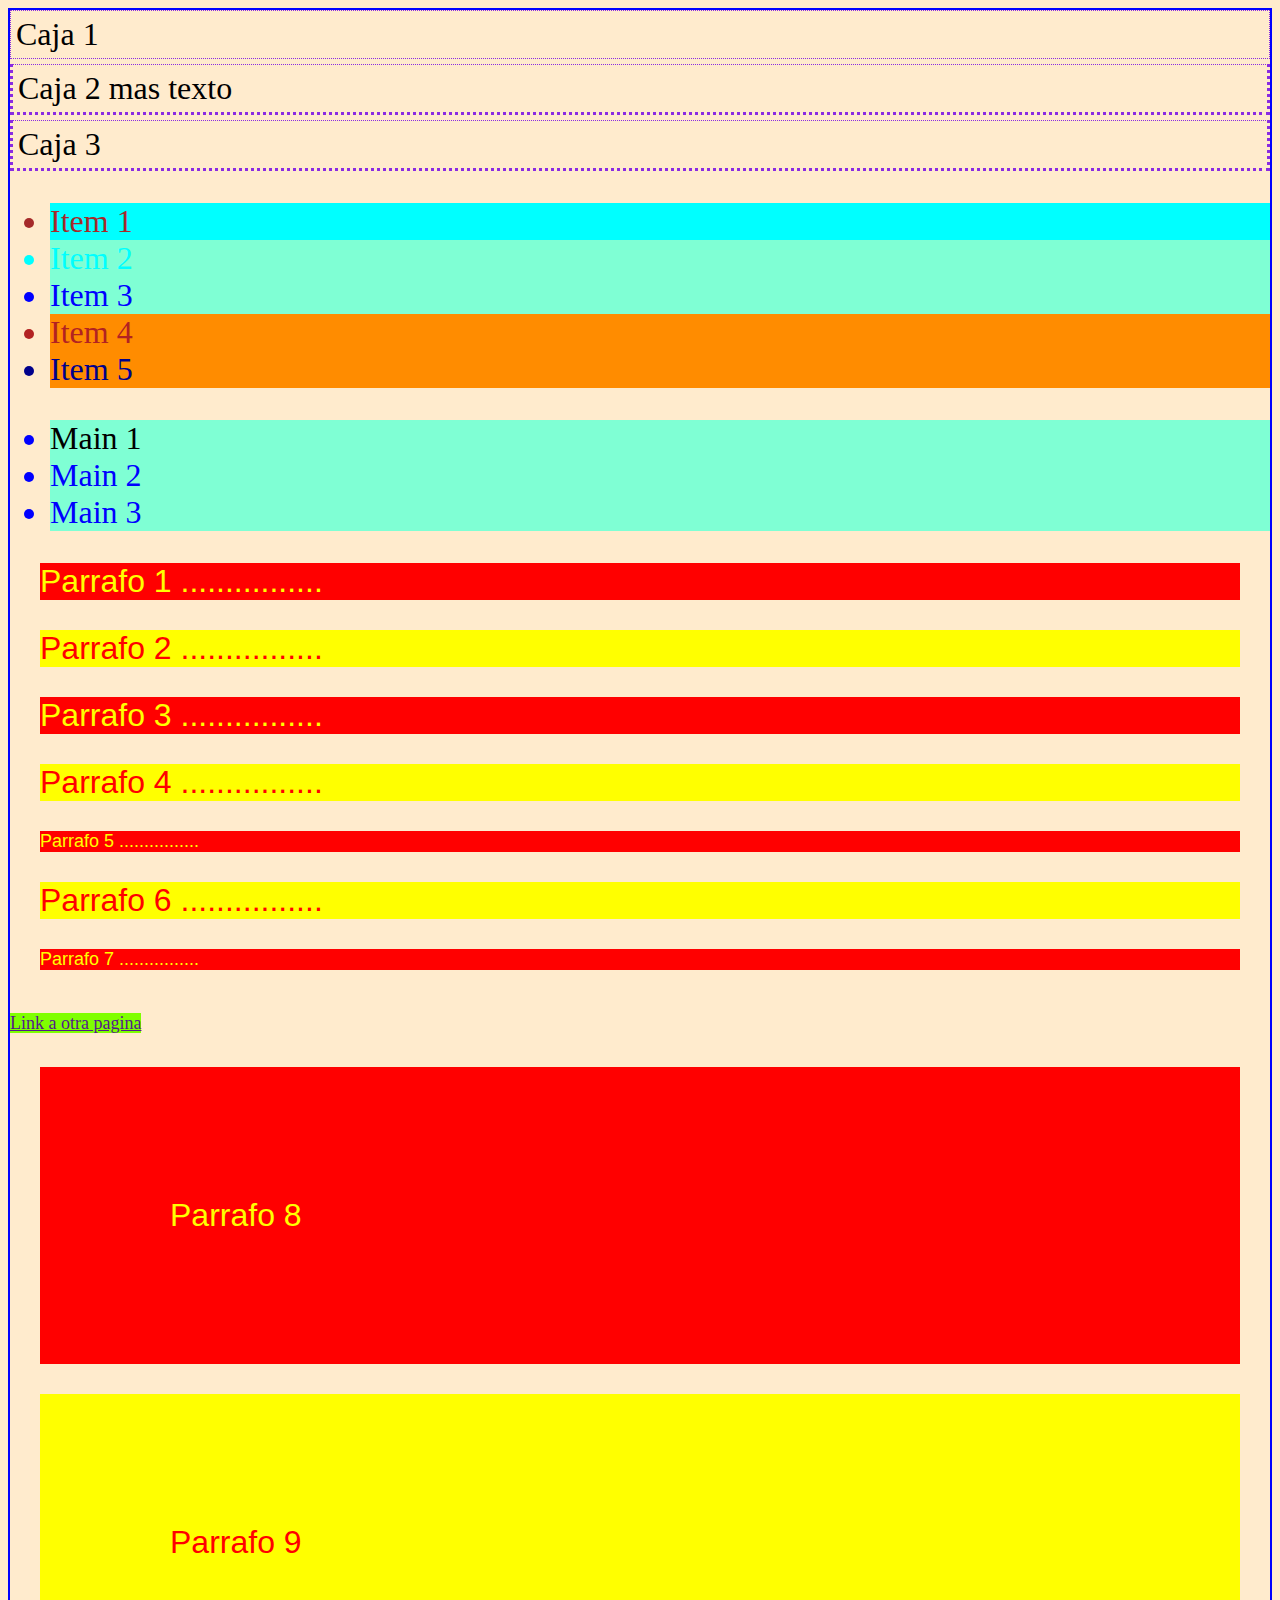
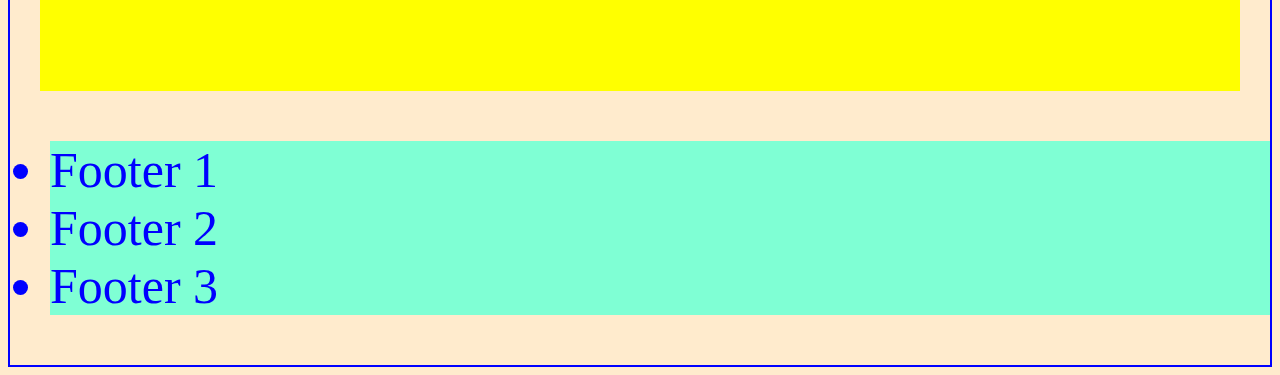
<file: index.html>
<!DOCTYPE html>
<html lang="en">
<head>
    <meta charset="UTF-8">
    <meta http-equiv="X-UA-Compatible" content="IE=edge">
    <meta name="viewport" content="width=device-width, initial-scale=1.0">    
    <title>CSS 3</title>
    <style>
        div{
            border-style: solid;
            border-top-width: 1px;
            border-color: blueviolet;
            padding: 5px;
            margin-block-end: 5px;
        }
    </style>
    <link rel="stylesheet" href="estilos.css">
</head>
<body>
    <div style="border-style: solid; border-width: 1px; border-color: blueviolet;">
        <span>Caja 1</span>
    </div>
    <div>
        <span>Caja 2 mas texto</span>
    </div>
    <div>
        <span>Caja 3</span>
    </div>
    <header>
        <nav>
            <ul>
                <li id="item1">Item 1</li>
                <li id="item2" class="item">Item 2</li>
                <li class="item">Item 3</li>
                <li action="valor">Item 4</li>
                <li action>Item 5</li>
            </ul>
        </nav>
    </header>
    <main>
        <ul>
            <li class="item"><a id="main1">Main 1</a></li>
            <li class="item"><a id="main2">Main 2</a></li>
            <li class="item"><a id="main3">Main 3</a></li>
        </ul>
        <section>
            <p>Parrafo 1 ................</p> 
            <p>Parrafo 2 ................</p>
            <p>Parrafo 3 ................</p>
            <p>Parrafo 4 ................</p>
            <p>Parrafo 5 ................</p>
            <p>Parrafo 6 ................</p>
            <p>Parrafo 7 ................</p>
            <a href="">Link a otra pagina</a>
            <p>Parrafo 8</p>
            <p>Parrafo 9</p>
        </section>
    </main>
    <footer>
        <ul>
            <li class="item"><a id="footer1">Footer 1</a></li>
            <li class="item"><a id="footer2">Footer 2</a></li>
            <li class="item"><a id="footer3">Footer 3</a></li>
        </ul>
    </footer>
</body>

</html>
</file>
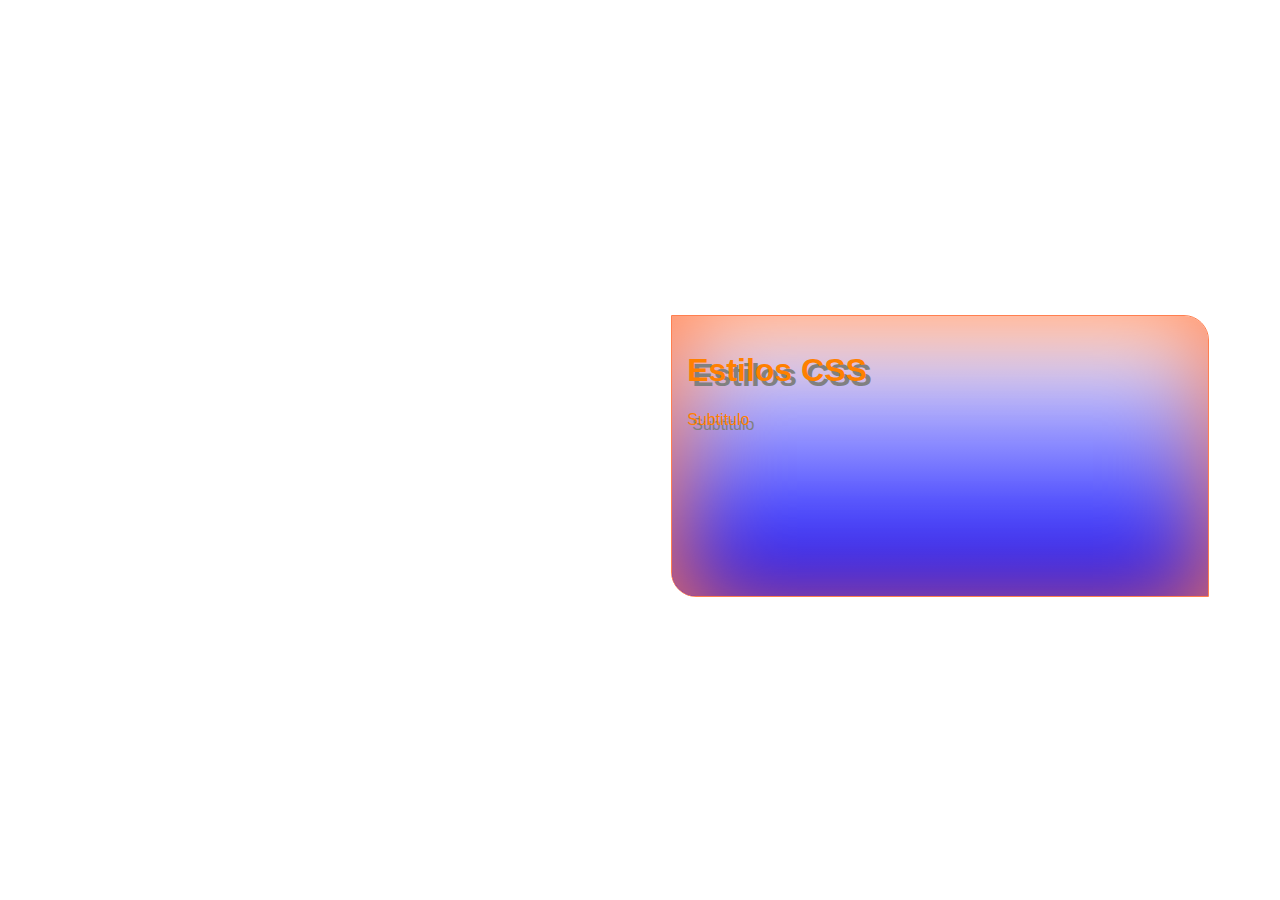
<file: transiciones.html>
<!DOCTYPE html>
<html lang="en">
<head>
    <meta charset="UTF-8">
    <meta http-equiv="X-UA-Compatible" content="IE=edge">
    <meta name="viewport" content="width=device-width, initial-scale=1.0">
    <link rel="stylesheet" href="transicion.css">
    <title>Document</title>
</head>
<body>
    <header id="principal" >
        <h1 id="titulo">Estilos CSS</h1>
        <div id="subtitulo">
            <p>Subtitulo</p>
        </div>
    </header>
</body>
</html>
</file>
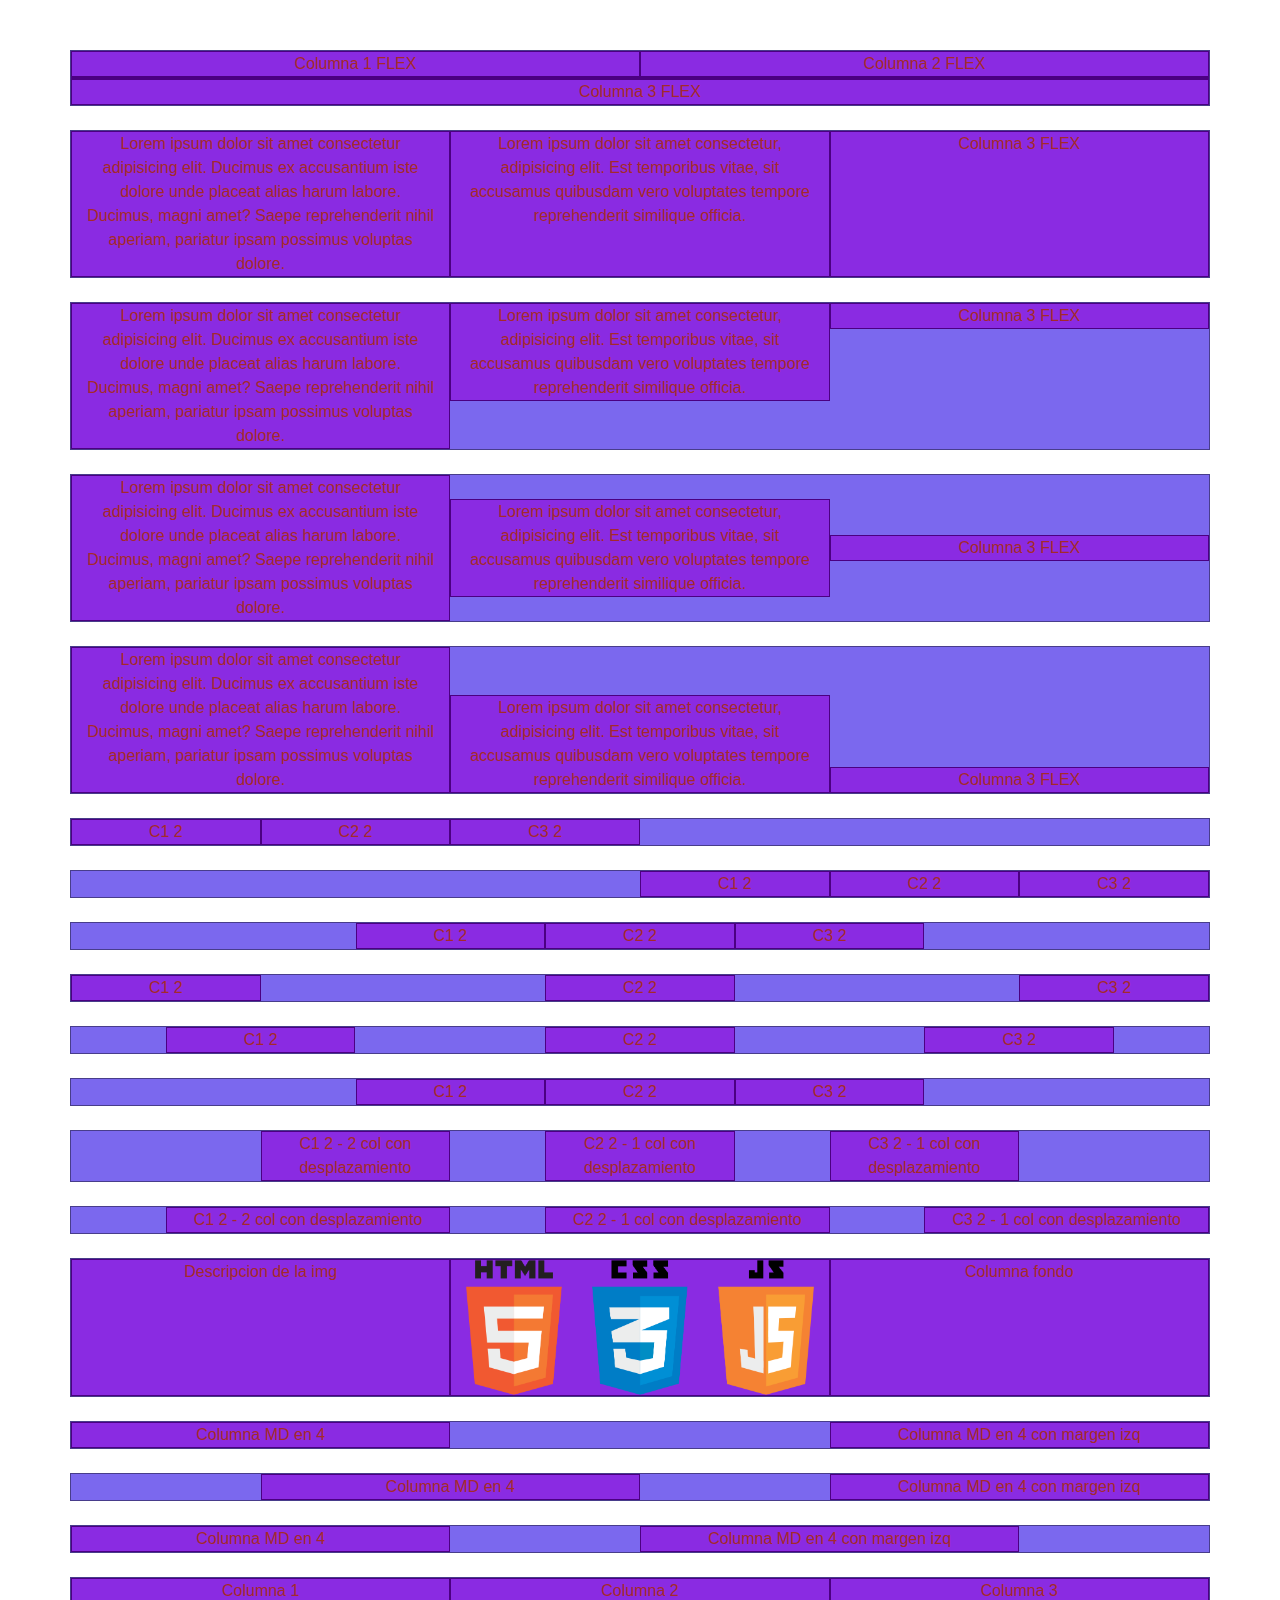
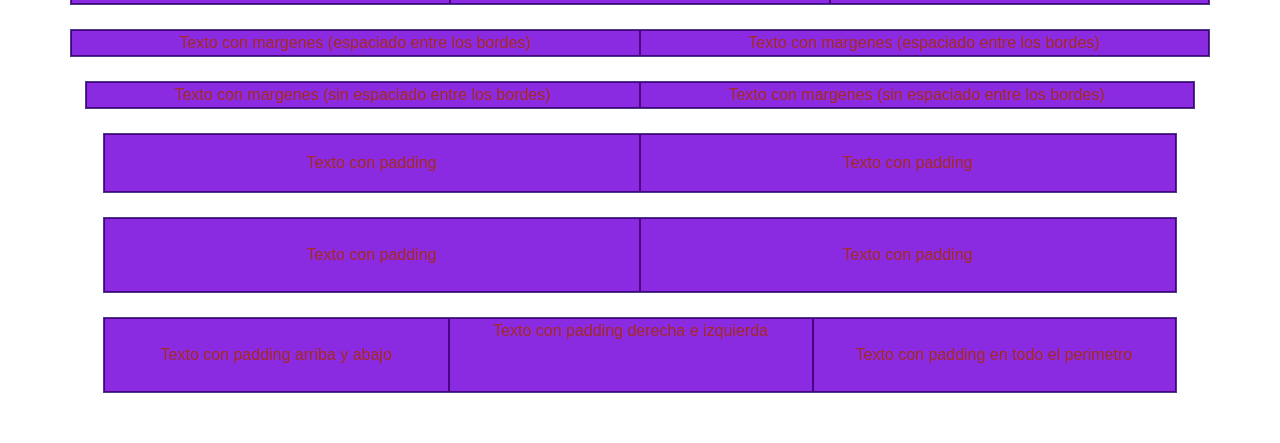
<file: Clase-5-Bootstrap/bootstrap.html>
<!doctype html>
<html lang="en">

<head>
    <!-- Required meta tags -->
    <meta charset="utf-8">
    <meta name="viewport" content="width=device-width, initial-scale=1, shrink-to-fit=no">

    <!-- Bootstrap CSS -->
    <link rel="stylesheet" href="https://stackpath.bootstrapcdn.com/bootstrap/4.1.3/css/bootstrap.min.css">
    <link rel="stylesheet" href="https://stackpath.bootstrapcdn.com/font-awesome/4.7.0/css/font-awesome.min.css">
    <title>Bootstrap 4 part 2</title>
    <link rel="stylesheet" href="estilos.css">
</head>
<body>
    <section class="container">
        <!--Sepearador de columnas-->
        <div class="row">
            <div class="col">Columna 1 FLEX</div>
            <div class="col">Columna 2 FLEX</div>
            <div class="w-100"></div>
            <div class="col">Columna 3 FLEX</div>
        </div>
    </section>
    <br>
    <section class="container">
        <!--Columna FLEX con alineacion vertical-->
        <div class="row"> 
            <div class="col">Lorem ipsum dolor sit amet consectetur adipisicing elit. Ducimus ex accusantium iste dolore unde placeat alias harum labore. Ducimus, magni amet? Saepe reprehenderit nihil aperiam, pariatur ipsam possimus voluptas dolore.</div>
            <div class="col">Lorem ipsum dolor sit amet consectetur, adipisicing elit. Est temporibus vitae, sit accusamus quibusdam vero voluptates tempore reprehenderit similique officia.</div>            
            <div class="col">Columna 3 FLEX</div>
        </div>
    </section>
    <br>
    <section class="container">
        <!--Columna FLEX con alineacion vertical arriba-->
        <div class="row align-items-start">
            <div class="col">Lorem ipsum dolor sit amet consectetur adipisicing elit. Ducimus ex accusantium iste dolore unde placeat alias harum labore. Ducimus, magni amet? Saepe reprehenderit nihil aperiam, pariatur ipsam possimus voluptas dolore.</div>
            <div class="col">Lorem ipsum dolor sit amet consectetur, adipisicing elit. Est temporibus vitae, sit accusamus quibusdam vero voluptates tempore reprehenderit similique officia.</div>            
            <div class="col">Columna 3 FLEX</div>
        </div>
    </section>
    <br>
    <section class="container">
        <!--Columna FLEX con alineacion vertical central-->
        <div class="row align-items-center">
            <div class="col">Lorem ipsum dolor sit amet consectetur adipisicing elit. Ducimus ex accusantium iste dolore unde placeat alias harum labore. Ducimus, magni amet? Saepe reprehenderit nihil aperiam, pariatur ipsam possimus voluptas dolore.</div>
            <div class="col">Lorem ipsum dolor sit amet consectetur, adipisicing elit. Est temporibus vitae, sit accusamus quibusdam vero voluptates tempore reprehenderit similique officia.</div>            
            <div class="col">Columna 3 FLEX</div>
        </div>
    </section>
    <br>
    <section class="container">
        <!--Columna fija con alineacion vertical abajo-->
        <div class="row align-items-end">
            <div class="col">Lorem ipsum dolor sit amet consectetur adipisicing elit. Ducimus ex accusantium iste dolore unde placeat alias harum labore. Ducimus, magni amet? Saepe reprehenderit nihil aperiam, pariatur ipsam possimus voluptas dolore.</div>
            <div class="col">Lorem ipsum dolor sit amet consectetur, adipisicing elit. Est temporibus vitae, sit accusamus quibusdam vero voluptates tempore reprehenderit similique officia.</div>            
            <div class="col">Columna 3 FLEX</div>
        </div>
    </section>
    <br>
    <section class="container">
        <!--Columna fija con alineacion horizontal (si no se detalla es izquierda)-->
        <div class="row">
            <div class="col-2">C1 2</div>
            <div class="col-2">C2 2</div>
            <div class="col-2">C3 2</div>
        </div>
    </section>
    <br>
    <section class="container">
        <!--Columna fija con alineacion horizontal derecha)-->
        <div class="row justify-content-end">
            <div class="col-2">C1 2</div>
            <div class="col-2">C2 2</div>
            <div class="col-2">C3 2</div>
        </div>
    </section> 
    <br>
    <section class="container">
        <!--Columna fija con alineacion horizontal central)-->
        <div class="row justify-content-center">
            <div class="col-2">C1 2</div>
            <div class="col-2">C2 2</div>
            <div class="col-2">C3 2</div>
        </div>
    </section>
    <br>
    <section class="container">
        <!--Columna fija con alineacion horizontal central repartida)-->
        <div class="row justify-content-between">
            <div class="col-2">C1 2</div>
            <div class="col-2">C2 2</div>
            <div class="col-2">C3 2</div>
        </div>
    </section>
    <br>
    <section class="container">
        <!--Columna fija con alineacion horizontal central equidistante)-->
        <div class="row justify-content-around">
            <div class="col-2">C1 2</div>
            <div class="col-2">C2 2</div>
            <div class="col-2">C3 2</div>
        </div>
    </section>
    <br>
    <section class="container">
        <!--Columna fija con alineacion horizontal central)-->
        <div class="row justify-content-center">
            <div class="col-2">C1 2</div>
            <div class="col-2">C2 2</div>
            <div class="col-2">C3 2</div>
        </div>
    </section>
    <br>
    <section class="container">
        <!--Columna fija con desplazamiento)-->
        <div class="row">
            <div class="col-2 offset-2">C1 2 - 2 col con desplazamiento</div>
            <div class="col-2 offset-1">C2 2 - 1 col con desplazamiento</div>
            <div class="col-2 offset-1">C3 2 - 1 col con desplazamiento</div>
        </div>
    </section>
    <br>
    <section class="container">
        <!--Columna fija con desplazamiento por resolucion)-->
        <div class="row">
            <div class="col-md-2 col-lg-3 offset-md-2 offset-lg-1">C1 2 - 2 col con desplazamiento</div>
            <div class="col-md-2 col-lg-3 offset-md-1 offset-lg-1">C2 2 - 1 col con desplazamiento</div>
            <div class="col-md-2 col-lg-3 offset-md-1 offset-lg-1">C3 2 - 1 col con desplazamiento</div>
        </div>
    </section>
    <br>
    <section class="container">
        <!--Columna FLEX con imagen autoescalable)-->
        <div class="row">
            <div class="col">Descripcion de la img</div>
            <div class="col"><img src="html5-css-javascript-logos.png" alt="Logo html5" class="img-fluid"></div> <!--la clase fluid es propia de bootstrap no de css-->
            <div class="col">Columna fondo</div>
        </div>
    </section>
    <br>
    <section class="container">
        <!--Columnas fijas con margenes tipo flexbox)-->
        <div class="row">
            <div class="col-md-4">Columna MD en 4</div>
            <div class="col-md-4 ml-auto">Columna MD en 4 con margen izq</div><!--ml significa margin left, para margin right mr-->
        </div>
    </section>
    <br>
    <section class="container">
        <!--Columnas fijas con margenes tipo flexbox)-->
        <div class="row">
            <div class="col-md-4 ml-auto">Columna MD en 4</div>
            <div class="col-md-4 ml-auto">Columna MD en 4 con margen izq</div><!--ml significa margin left, para margin right mr-->
        </div>
    </section>
    <br>
    <section class="container">
        <!--Columnas fijas con margenes tipo flexbox)-->
        <div class="row">
            <div class="col-md-4 mr-auto">Columna MD en 4</div>
            <div class="col-md-4 mr-auto">Columna MD en 4 con margen izq</div><!--ml significa margin left, para margin right mr-->
        </div>
    </section>
    <br>
    <section class="container">
        <!--Ordenamiento de columnas)-->
        <div class="row">
            <div class="col-md-4 order-3">Columna 3</div> <!--Al order le puedo agregar cualquier resolucion como parametro por ejemplo order-md-3 u order-sm-3-->
            <div class="col-md-4 order-1">Columna 1</div>
            <div class="col-md-4 order-2">Columna 2</div>
        </div>
    </section> 
    <br>
    <section class="container">
        <!--Ordenamiento de columnas)-->
        <div class="row">
            <div class="col">Texto con margenes (espaciado entre los bordes)</div>
            <div class="col">Texto con margenes (espaciado entre los bordes)</div>
        </div>
    </section>
    <br>
    <section class="container">
        <!--Gutters-->
        <div class="row no-gutters">
            <div class="col">Texto con margenes (sin espaciado entre los bordes)</div>
            <div class="col">Texto con margenes (sin espaciado entre los bordes)</div>
        </div>
    </section>
    <br>
    <section class="container px-5">
        <!--Padding-->
        <div class="row">
            <div class="col py-3">Texto con padding</div>
            <div class="col py-3">Texto con padding</div>
        </div>
    </section>
    <br>
    <section class="container px-5">
        <!--Padding en diferentes dimensiones-->
        <div class="row">
            <div class="col py-sm-1 py-md-4 py-lg-6">Texto con padding</div>
            <div class="col py-sm-1 py-md-4 py-lg-6">Texto con padding</div>
        </div>
    </section>
    <br>
    <section class="container px-5">
        <!--Padding en diferentes lados-->
        <div class="row">
            <div class="col py-4">Texto con padding arriba y abajo</div>
            <div class="col px-4">Texto con padding derecha e izquierda</div>
            <div class="col p-4">Texto con padding en todo el perimetro</div>            
        </div>
    </section





    <!-- Optional JavaScript -->
    <!-- jQuery first, then Popper.js, then Bootstrap JS -->
    <script src="https://code.jquery.com/jquery-3.3.1.slim.min.js"></script>
    <script src="https://cdnjs.cloudflare.com/ajax/libs/popper.js/1.14.3/umd/popper.min.js"></script>
    <script src="https://stackpath.bootstrapcdn.com/bootstrap/4.1.3/js/bootstrap.min.js" ></script>
</body>
</file>
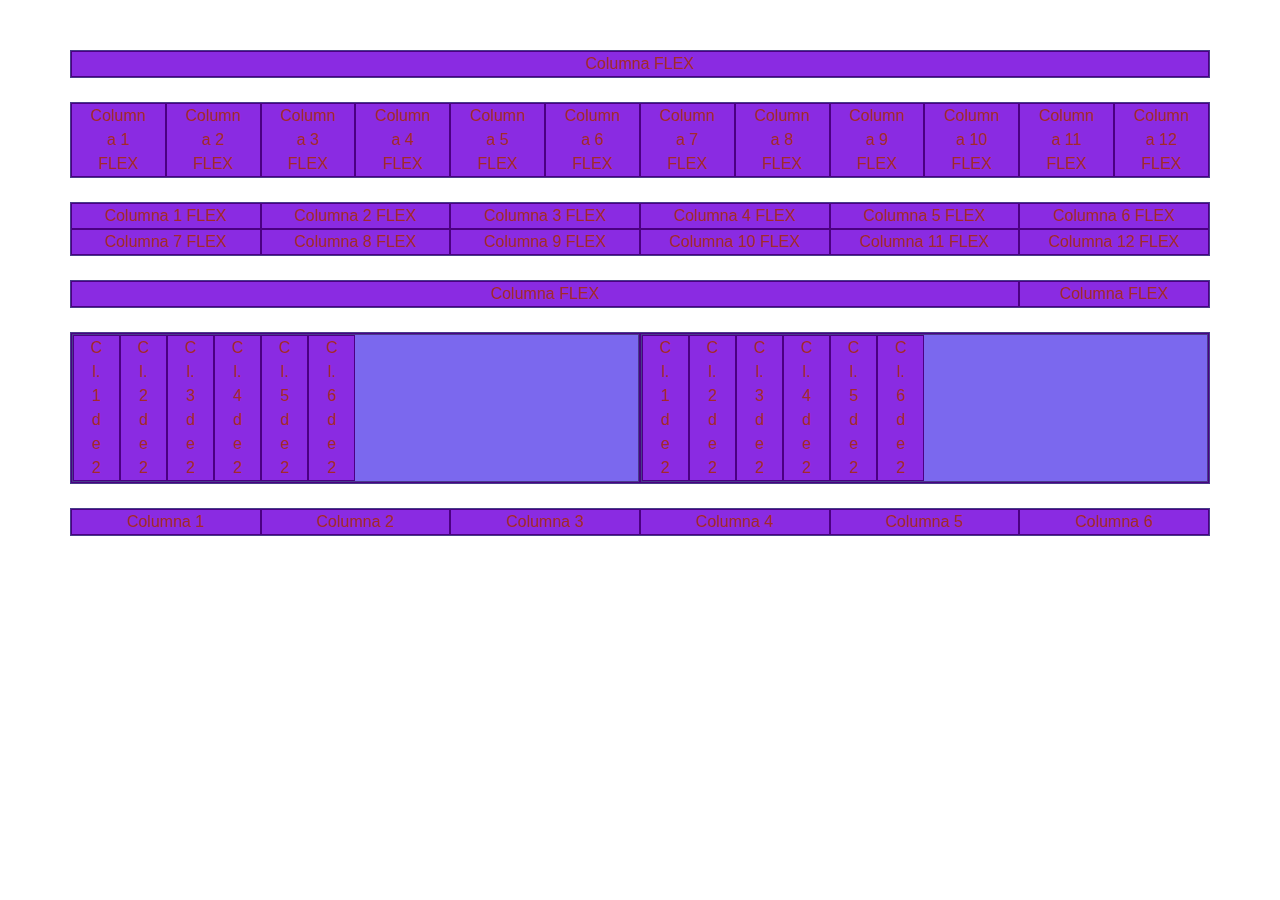
<file: Clase-5-Bootstrap/template.html>
<!doctype html>
<html lang="en">

<head>
    <!-- Required meta tags -->
    <meta charset="utf-8">
    <meta name="viewport" content="width=device-width, initial-scale=1, shrink-to-fit=no">

    <!-- Bootstrap CSS -->
    <link rel="stylesheet" href="https://stackpath.bootstrapcdn.com/bootstrap/4.1.3/css/bootstrap.min.css">
    <link rel="stylesheet" href="https://stackpath.bootstrapcdn.com/font-awesome/4.7.0/css/font-awesome.min.css">
    <title>Bootstrap 4</title>
    <link rel="stylesheet" href="estilos.css">
</head>

<body>
    <section class="container">
        <div class="row">
            <div class="col">Columna FLEX</div>
        </div>
    </section>
    <br>
    <section class="container">
        <div class="row">
            <div class="col-1">Columna 1 FLEX</div>
            <div class="col-1">Columna 2 FLEX</div>
            <div class="col-1">Columna 3 FLEX</div>
            <div class="col-1">Columna 4 FLEX</div>
            <div class="col-1">Columna 5 FLEX</div>
            <div class="col-1">Columna 6 FLEX</div>
            <div class="col-1">Columna 7 FLEX</div>
            <div class="col-1">Columna 8 FLEX</div>
            <div class="col-1">Columna 9 FLEX</div>
            <div class="col-1">Columna 10 FLEX</div>
            <div class="col-1">Columna 11 FLEX</div>
            <div class="col-1">Columna 12 FLEX</div> 
        </div>
    </section>
    <br>
    <section class="container">
        <div class="row">
            <div class="col-2">Columna 1 FLEX</div>
            <div class="col-2">Columna 2 FLEX</div>
            <div class="col-2">Columna 3 FLEX</div>
            <div class="col-2">Columna 4 FLEX</div>
            <div class="col-2">Columna 5 FLEX</div>
            <div class="col-2">Columna 6 FLEX</div>
            <div class="col-2">Columna 7 FLEX</div>
            <div class="col-2">Columna 8 FLEX</div>
            <div class="col-2">Columna 9 FLEX</div>
            <div class="col-2">Columna 10 FLEX</div>
            <div class="col-2">Columna 11 FLEX</div>
            <div class="col-2">Columna 12 FLEX</div> 
        </div>
    </section>
    <br>
    <section class="container">
        <div class="row">
            <div class="col-10">Columna FLEX</div>
            <div class="col-2">Columna FLEX</div>
        </div>
    </section>
    <br>
    <section class="container">
        <div class="row">
            <div class="col-6">
                <div class="row">
                    <div class="col-1">Cl. 1 de 2</div>
                    <div class="col-1">Cl. 2 de 2</div>
                    <div class="col-1">Cl. 3 de 2</div>
                    <div class="col-1">Cl. 4 de 2</div>
                    <div class="col-1">Cl. 5 de 2</div>
                    <div class="col-1">Cl. 6 de 2</div>
                </div>                
            </div>
        <div class="col-6">
            <div class="row">
                <div class="col-1">Cl. 1 de 2</div>
                <div class="col-1">Cl. 2 de 2</div>
                <div class="col-1">Cl. 3 de 2</div>
                <div class="col-1">Cl. 4 de 2</div>
                <div class="col-1">Cl. 5 de 2</div>
                <div class="col-1">Cl. 6 de 2</div>
            </div>                
        </div>
    </section>
    <br>
    <!--Columnas con sufijo de cantidad y tambien de resolucion-->
    <!--Prefijos para distribucion de columnas
            sin prefijos = extra small - menos de 576px
            sm = small - 577px a 767px
            md = medium - 768px a 991px
            lg = large - 992px a 1199px
            xl = extra large - 1200px o mas-->

    <section class="container">
        <div class="row">
            <div class="col-12 col-sm-6 col-md-4 col-lg-3 col-xl-2">Columna 1</div>
            <div class="col-12 col-sm-6 col-md-4 col-lg-3 col-xl-2">Columna 2</div>
            <div class="col-12 col-sm-6 col-md-4 col-lg-3 col-xl-2">Columna 3</div>
            <div class="col-12 col-sm-6 col-md-4 col-lg-3 col-xl-2">Columna 4</div>
            <div class="col-12 col-sm-6 col-md-4 col-lg-3 col-xl-2">Columna 5</div>
            <div class="col-12 col-sm-6 col-md-4 col-lg-3 col-xl-2">Columna 6</div>            
        </div>
    </section>
       
    

    <!-- Optional JavaScript -->
    <!-- jQuery first, then Popper.js, then Bootstrap JS -->
    <script src="https://code.jquery.com/jquery-3.3.1.slim.min.js"></script>
    <script src="https://cdnjs.cloudflare.com/ajax/libs/popper.js/1.14.3/umd/popper.min.js"></script>
    <script src="https://stackpath.bootstrapcdn.com/bootstrap/4.1.3/js/bootstrap.min.js" ></script>
</body>

</html>
</file>
<file: estilos.css>
body {
    background-color: blanchedalmond;
    font-size: 2em;
    border: 2px blue solid;
}

div{
    border-style: solid;
    border-top-width: 1px;
    border-color: blueviolet;
}

/*Selector por id - primario de especificidad 1*/

#item1 {
    color: brown;
    background-color: aqua;
}

#item2 {
    color: cyan;
}

/*Selector por clase - secundario de especificidad 2*/

.item {
    color: blue;
    background-color: aquamarine;
}

/*Selector or tipo de elemento - terciario de especificidad 3*/

li {
    color: darkslategray;
}

/*selector por atributo*/

[action] {
    color: darkblue;
    background-color: darkorange;
}

/*Mas filtrado por atributo*/
/*Selector por atributo que empieza con val...*/

[action^="val"] {
    color: darkmagenta;
}

/*Selector por atributo que contiene alo...*/

[action*="alo"] {
    color: darksalmon;
}

/*Selector por atributo que termina con lor...*/

[action$="lor"] {
    color: firebrick;
}

/*Selector multiple*/
main ul .item #main1 {
    color: black;
}

/*Selector por PSEUDOCLASES ... por numero de item...*/

p:nth-child(1) {
    color: yellow;
    background-color: red;
}

p:nth-child(2) {
    color: red;
}

p:nth-child(even) {
    color: red;
    background-color: yellow;    
}

p:nth-child(odd) {
    color: yellow;
    background-color: red;
}

/*Selector por PSEUDOCLASES... por evento*/

p:hover {
    color: seagreen;
}

p:active {
    background-color: blue;
}

/* con coma selecciona varios elementos por el selector*/

p:nth-child(5), p:nth-child(7), section a {
    font-size: large;
}

/*Seleccion por referencia al padre de un elemento*/

section > p {
    margin: 30px;
}

/*Selector por hermandad*/

a + p {
    padding: 30px;
}

/*Selector por hermandad inclusiva*/

a ~ p {
    padding: 130px;
}

p + a {
    background-color: chartreuse;
}

/*Selector de todos los elementos*/

* {
    font-family: 'Franklin Gothic Medium', 'Arial Narrow', Arial, sans-serif;
}

/*Selector de todos lo que no son un tipo de elemento (por exclusion)*/

:not(p) {
    font-family: cursive;
}

/* Marca de importante para un atributo CSS*/
div {
    border-style: dotted !important;
}

footer {
    font-size: 50px;
}
</file>
<file: transicion.css>
tbody {
    background-color: blanchedalmond;
    font-size: 2em;
    border: 2px blue solid;
    border-radius: 10px;
}

#principal {
    font-family: Verdana, Geneva, Tahoma, sans-serif;
    border: 1px solid coral;
    /*color: rgba(255, 194, 102, 1);*/
    /*color: hsla(34, 15, 50, 0.9);*/
    color: hsla(30, 100%, 50%, 1);
    padding: 15px;
    margin: 15px auto;
    width: 15cm;
    width: 40%;
    height: 250px;
    border-radius: 0px 25px;
    box-shadow: coral 5px 5px 100px inset; /*Derecha, abajo, longitud de la difuminacion*/
    text-shadow: grey 5px 5px;
    background: -webkit-linear-gradient(top, white, blue);
    transform: translate(300px, 300px);
    transition-property: all;
    transition-duration: 1s;
    transition-delay: .5s;
    /*transition-timing-function: steps(5, end);*/
    /*transition-timing-function: cubic-bezier(.15,.96,.81,-1.39);*/
    transition: all 5000ms cubic-bezier(1.000, -0.600, 0.010, 1.485);
    transition-timing-function: cubic-bezier(1.000, -0.600, 0.010, 1.485);
    

    
       
}

/*#subtitulo {
    text-shadow: black 2px 2px;
}*/
</file>
<file: Clase-5-Bootstrap/estilos.css>
body {
    margin: 50px;
}

div {
    border: 1px solid indigo;
    background-color: blueviolet;
    color: whitesmoke;
    word-wrap: break-word;
}

.row {
    border: 1px solid darkslateblue;
    background-color: mediumslateblue;
    text-align: center;
}

/*@medio query: define dimensiones sobre las que se aplican determiados estilos*/

@media (min-width: 576px) {
    div {
        /*max-width: 540px;*/
        color: aqua;
    }
}

@media (min-width: 768px) {
    div {
        /*max-width: 720px;*/
        color: brown;
    }
}
</file>
